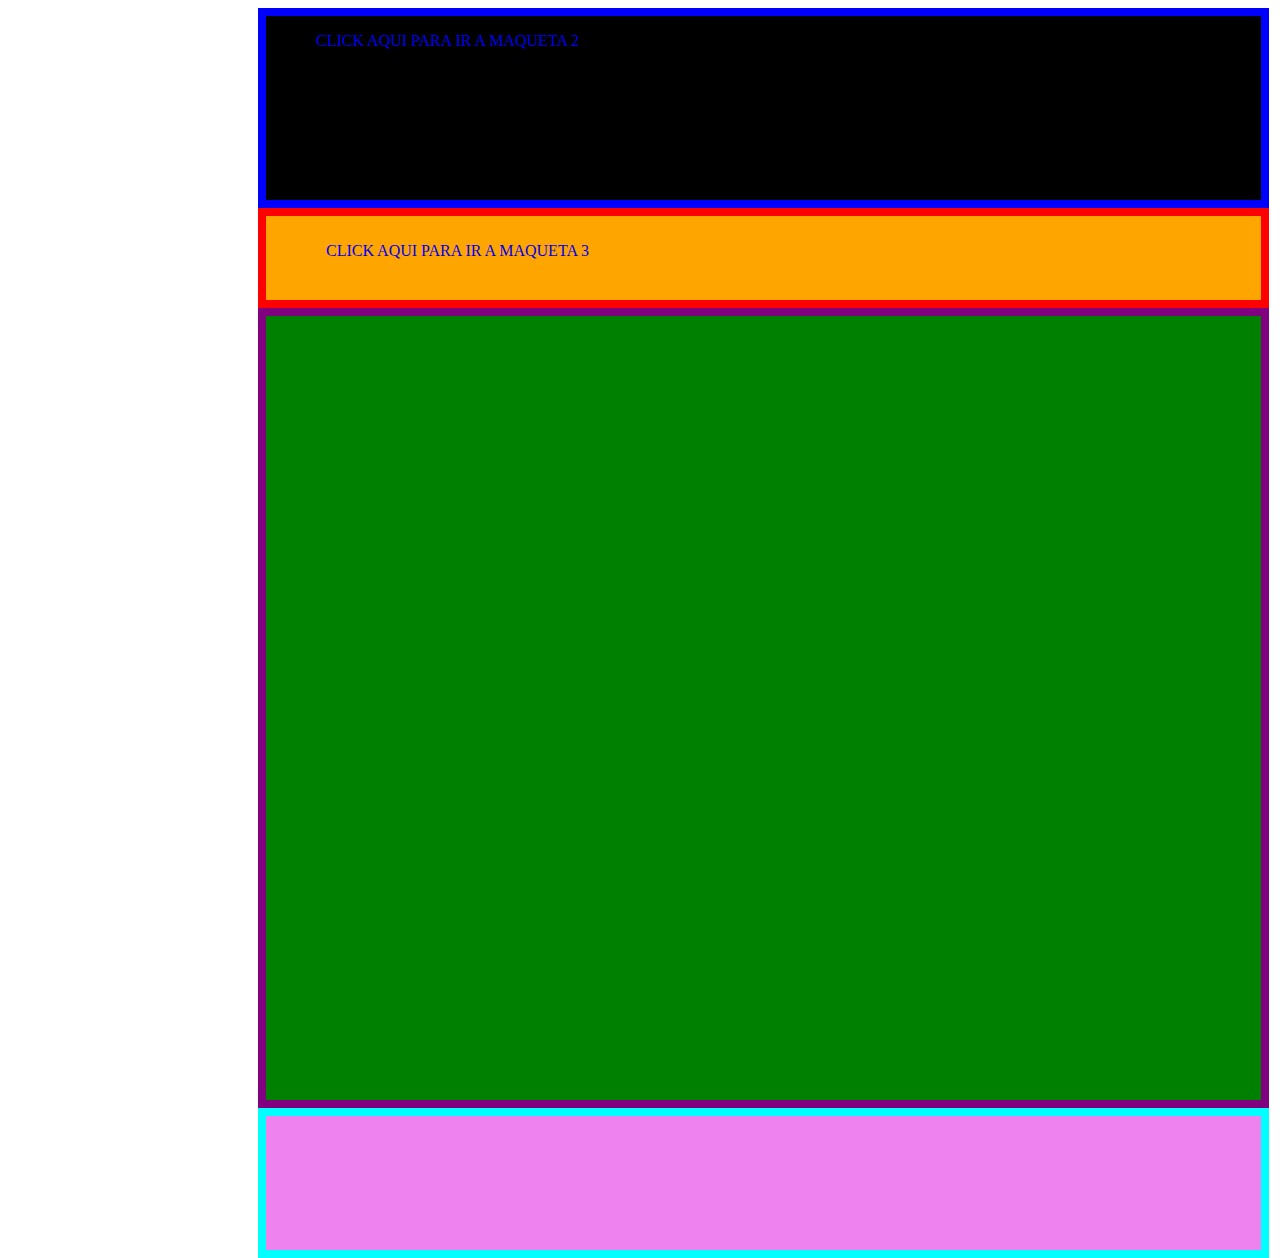
<file: index.html>
<!DOCTYPE html>
<html lang="en">
    <head>
        <meta charset="UTF-8">
        <meta name="viewport" content="width=device-width, initial-scale=1.0">
        <meta http-equiv="X-UA-Compatible" content="ie=edge">
        <title>Maquetacion basica</title>
        <link rel="stylesheet" href="css/styles.css">
    </head>
    <body>
        <div id="contenedor">
            <a href="maqueta2.html"><article class="caja1"><p style="padding-left: 50px;">CLICK AQUI PARA IR A MAQUETA 2</p></article></a>
        </div>
        <div id="contenedor">
            <a href="maqueta3.html"><article class="caja2"><p style="padding-left: 50px;">CLICK AQUI PARA IR A MAQUETA 3</p></article>
</a>
        </div>
        <div id="contenedor">
            <article class="caja3"></article>
        </div>
        <div id="contenedor">
            <article class="caja4"></article>
        </div>
    </body>
</html>
</file>
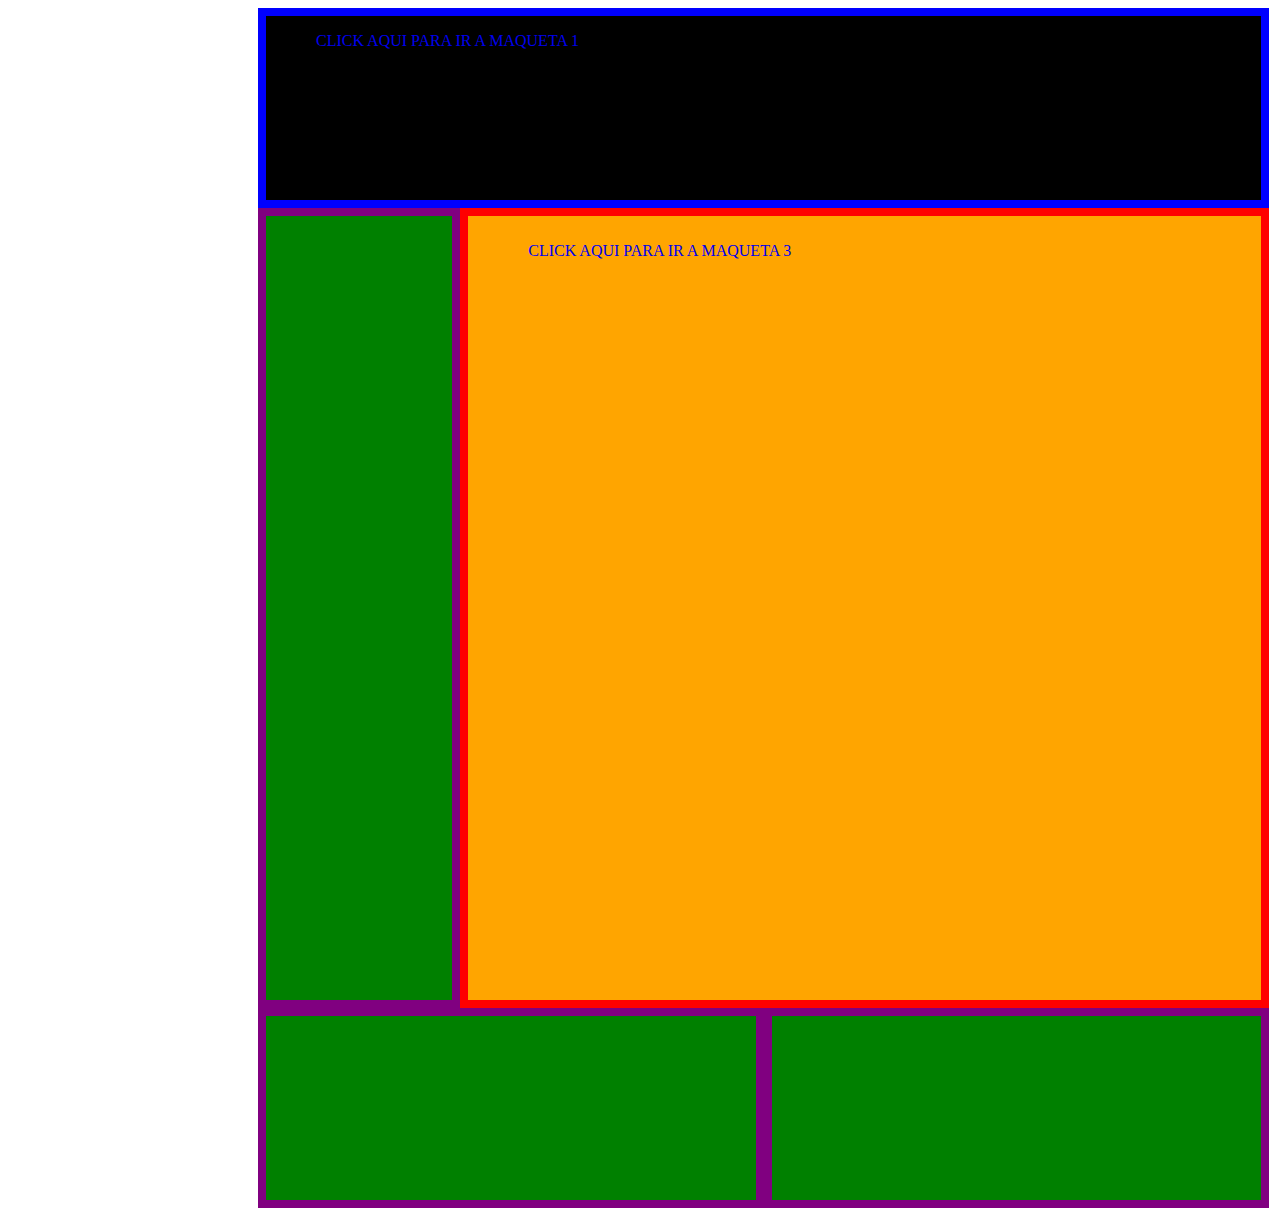
<file: maqueta2.html>
<!DOCTYPE html>
<html lang="en">
    <head>
        <meta charset="UTF-8">
        <meta name="viewport" content="width=device-width, initial-scale=1.0">
        <meta http-equiv="X-UA-Compatible" content="ie=edge">
        <title>Maquetacion basica</title>
        <link rel="stylesheet" href="css/styles.css">
    </head>
    <body style="max-height: 1200px;">
        <div id="contenedor">
            <a href="index.html"><article class="caja1_2"><p style="padding-left: 50px;">CLICK AQUI PARA IR A MAQUETA 1</p></article></a>
        </div>
        <div id="contenedor">
            <a href="maqueta3.html"><article class="caja2_2"><p style="padding-left: 50px;">CLICK AQUI PARA IR A MAQUETA 3</p></article>
</a>
            <article class="caja3_2"></article>
        </div>
        <div id="contenedor">
            <article class="caja4_2"></article>
            <article class="caja5_2"></article>
        </div>
    </body>
</html>
</file>
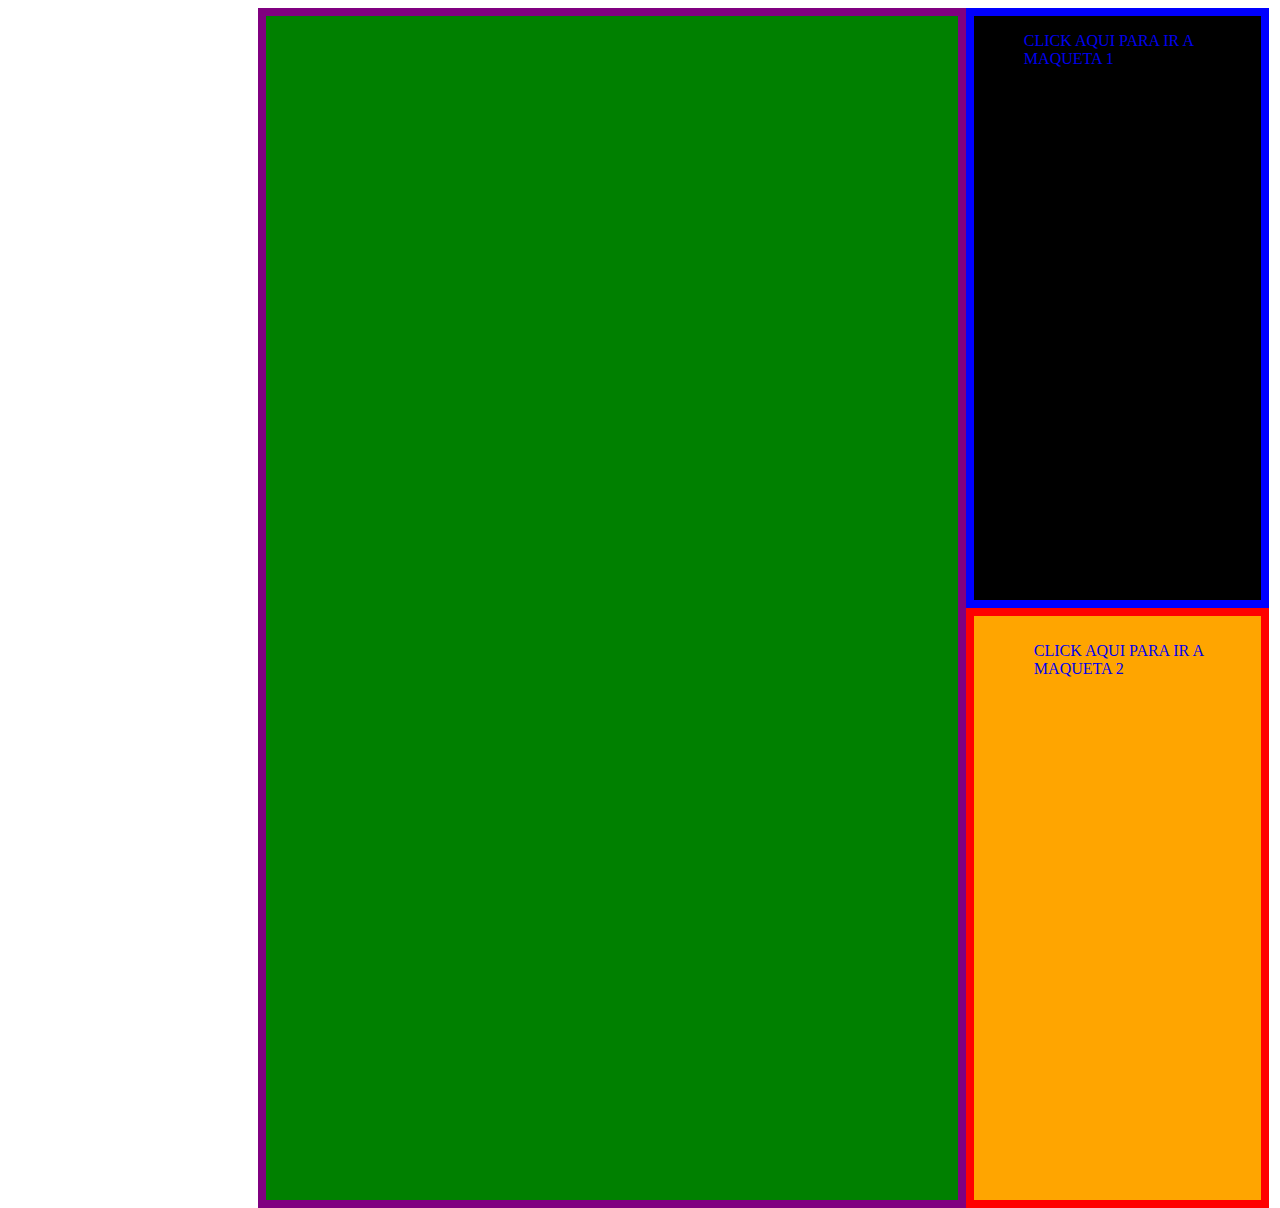
<file: maqueta3.html>
<!DOCTYPE html>
<html lang="en">
    <head>
        <meta charset="UTF-8">
        <meta name="viewport" content="width=device-width, initial-scale=1.0">
        <meta http-equiv="X-UA-Compatible" content="ie=edge">
        <title>Maquetacion basica</title>
        <link rel="stylesheet" href="css/styles.css">
    </head>
    <body style="max-height: 1200px;">
        <div id="contenedor">
            <article class="caja3_3"></article>    
        </div>
        <div id="contenedor">
            <a href="index.html"><article class="caja1_3"><p style="padding-left: 50px;">CLICK AQUI PARA IR A MAQUETA 1</p></article></a>
            <a href="maqueta2.html"><article class="caja2_3"><p style="padding-left: 50px;">CLICK AQUI PARA IR A MAQUETA 2</p></article>
</a>    
        </div>
    </body>
</html>
</file>
<file: css/styles.css>
*{
    box-sizing: border-box;
}
#contenedor{
    width: 80%;
    height: auto;
    background: gray;
    margin: 0px 250px;
}
.caja1{
    width: 100%;
    height: 200px;
    background-color: black;
    float: left;
    border: 8px solid blue;
}
.caja2{
    width: 100%;
    height: 100px;
    background-color: orange;
    padding: 10px;
    border: 8px solid red;
    float: left;
}
.caja3{
    width: 100%;
    height: 800px;
    background-color: green;
    padding: 10px;
    border: 8px solid purple;
    float: left;
}
.caja4{
    width: 100%;
    height: 150px;
    background-color: violet;
    padding: 10px;
    border: 8px solid cyan;
    float: left;
}
/* maqueta 2*/
.caja1_2{
    width: 100%;
    height: 200px;
    background-color: black;
    float: right;
    border: 8px solid blue;
}
.caja2_2{
    width: 80%;
    height: 800px;
    background-color: orange;
    padding: 10px;
    border: 8px solid red;
    float: right;
}
.caja3_2{
    width: 20%;
    height: 800px;
    background-color: green;
    padding: 10px;
    border: 8px solid purple;
    float: left;
}
.caja4_2{
    width: 50%;
    height: 200px;
    background-color: green;
    padding: 10px;
    border: 8px solid purple;
    float: left;
}
.caja5_2{
    width: 50%;
    height: 200px;
    background-color: green;
    padding: 10px;
    border: 8px solid purple;
    float: right;
}
/* maqueta 3*/
.caja1_3{
    width: 30%;
    height: 600px;
    background-color: black;
    float: right;
    border: 8px solid blue;
}
.caja2_3{
    width: 30%;
    height: 600px;
    background-color: orange;
    padding: 10px;
    border: 8px solid red;
    float: right;
}
.caja3_3{
    width: 70%;
    height: 1200px;
    background-color: green;
    padding: 10px;
    border: 8px solid purple;
    float: left;
}
</file>
